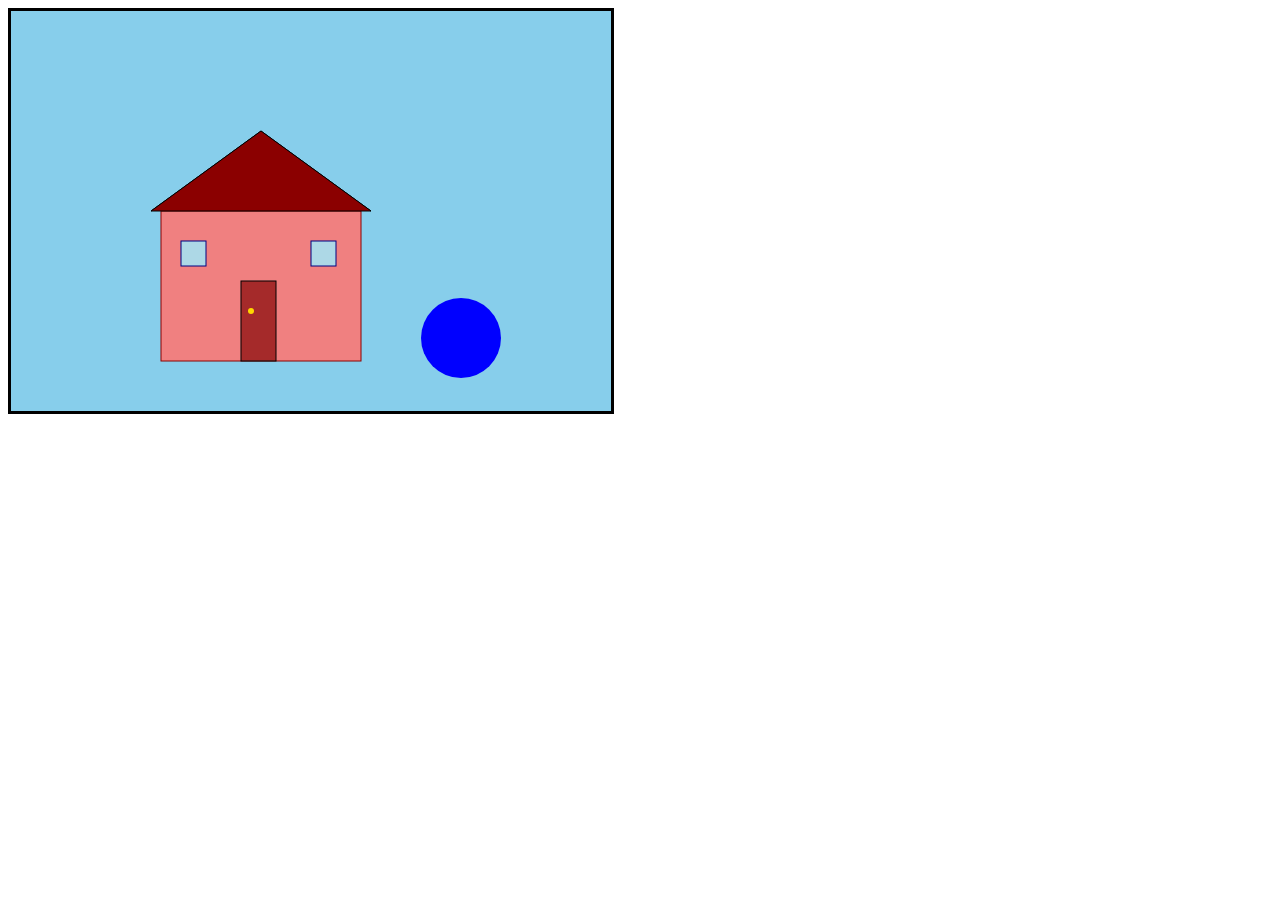
<file: canvas.html>
<!DOCTYPE html>
<html lang="en">
<head>
    <meta charset="UTF-8">
    <meta name="viewport" content="width=device-width, initial-scale=1.0">
    <title>Document</title>
    <link rel="stylesheet" href="canvas.css"/>
</head>
<body>
    <canvas id="houseCanvas" width="600" height="400"></canvas>

    <script src="canvas.js"></script>
</body>
</html>
</file>
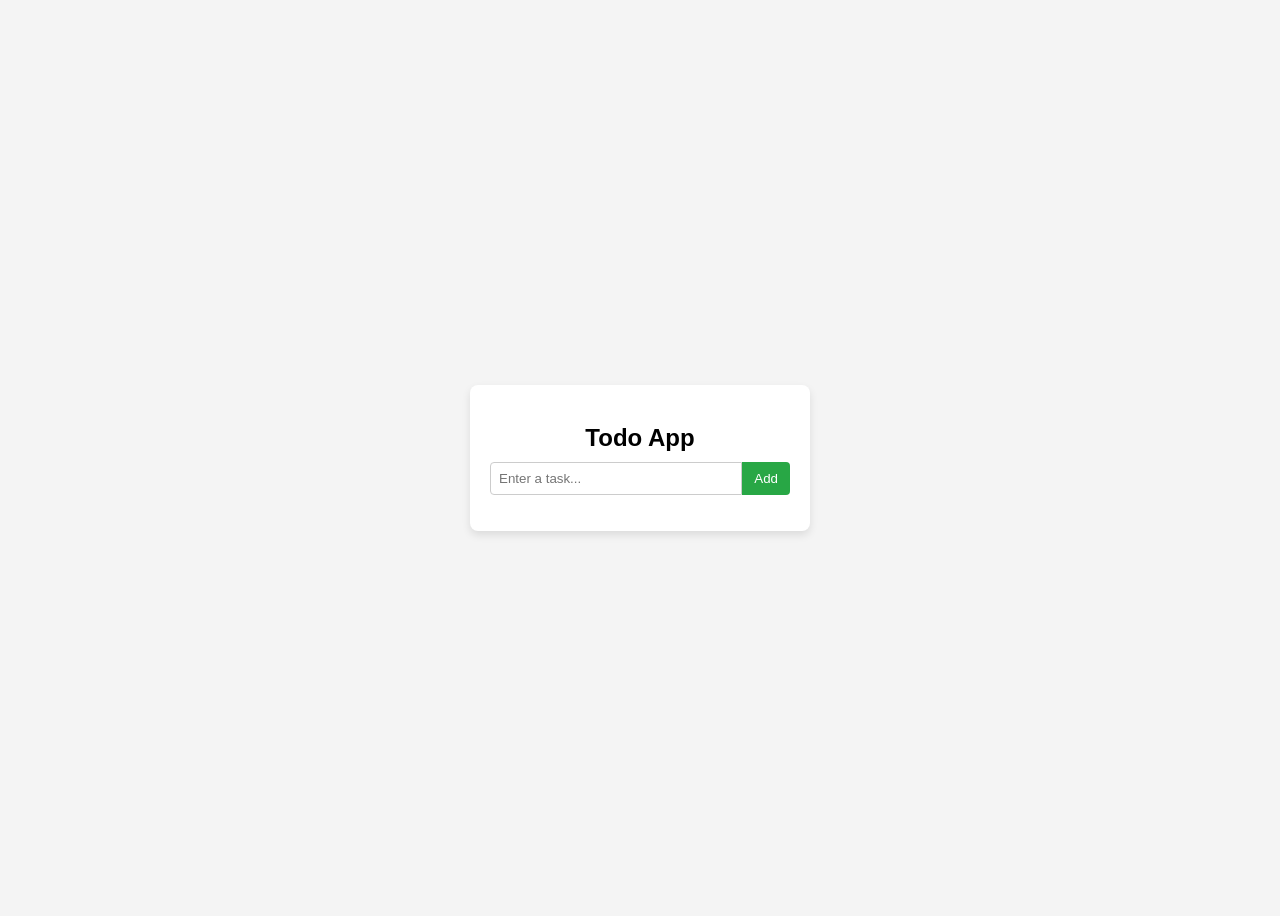
<file: todo.html>
<!DOCTYPE html>
<html lang="en">
  <head>
    <meta charset="UTF-8" />
    <meta name="viewport" content="width=device-width, initial-scale=1.0" />
    <title>Vanilla JS Todo App</title>
    <link rel="stylesheet" href="./todo.css" />
     <script src="https://cdnjs.cloudflare.com/ajax/libs/jquery/3.7.1/jquery.min.js"></script>
  </head>
  <body>
    <div class="todo-container">
      <h2>Todo App</h2>
      <form id="todo-form">
        <input
          type="text"
          id="todo-input"
          placeholder="Enter a task..."
          required
        />
        <button type="submit" id="add-btn">Add</button>
      </form>
      <ul id="todo-list"></ul>
    </div>

    <script src="todo.js"></script>
  </body>
</html>
</file>
<file: canvas.css>
#houseCanvas {
    border: solid black;
    background-color: skyblue;
}
</file>
<file: todo.css>
body {
  font-family: Arial, sans-serif;
  display: flex;
  justify-content: center;
  align-items: center;
  height: 100vh;
  background: #f4f4f4;
}
.todo-container {
  background: #fff;
  padding: 20px;
  border-radius: 8px;
  box-shadow: 0 4px 8px rgba(0, 0, 0, 0.1);
  width: 300px;
}
h2 {
  text-align: center;
  margin-bottom: 10px;
}
#todo-form {
  display: flex;
  margin-bottom: 15px;
}
#todo-input {
  flex: 1;
  padding: 8px;
  border: 1px solid #ccc;
  border-radius: 4px 0 0 4px;
}
#add-btn {
  padding: 8px 12px;
  border: none;
  background: #28a745;
  color: #fff;
  border-radius: 0 4px 4px 0;
  cursor: pointer;
}
#add-btn:hover {
  background: #218838;
}
ul {
  list-style: none;
  padding: 0;
}
li {
  display: flex;
  justify-content: space-between;
  align-items: center;
  padding: 8px;
  border-bottom: 1px solid #eee;
}
li.completed span {
  text-decoration: line-through;
  color: gray;
}
.delete-btn {
  background: red;
  border: none;
  color: white;
  padding: 4px 8px;
  border-radius: 4px;
  cursor: pointer;
}
.delete-btn:hover {
  background: darkred;
}
</file>
